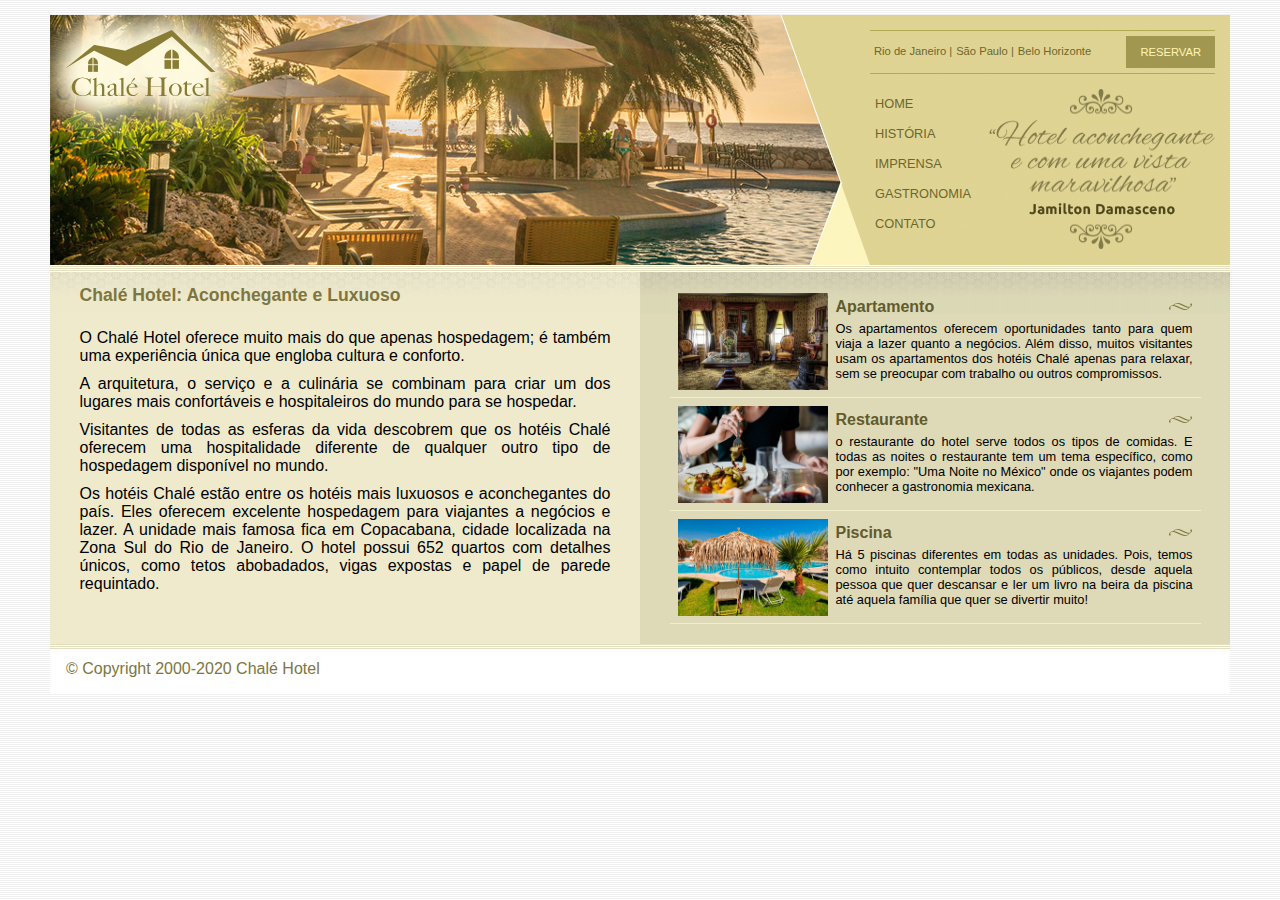
<file: chalé-hotel/index.html>
<!DOCTYPE html>
<html>
<head>
	<title>Chalé Hotel</title>
	<meta charset="utf-8">
	<link rel="stylesheet" type="text/css" href="css/estilo.css">
</head>
<body>

	<div id="container"><!-- inicio container-->
		<div id="topo"><!-- inicio topo-->
			
			<div id="area-logo">
				<h1 class="logo">
					<a href="index.html">Chalé Hotel</a>
				</h1>
			</div>

			<div id="area-menu">
				<div id="conteudo-menu">
					
					<div id="menu-locais">

						<span class="locais">
							<a class="locais" href="">Rio de Janeiro |</a> 
							<a class="locais" href="">São Paulo |</a> 
							<a class="locais" href="">Belo Horizonte</a>
						</span>

						<a class="reserva" href="">Reservar</a>
						<div style="clear: both;"></div>
					</div>

					<div id="menu">
						<ul id="navegacao">
							<li><a href="index.html">Home</a></li>
							<li><a href="">História</a></li>
							<li><a href="">Imprensa</a></li>
							<li><a href="">Gastronomia</a></li>
							<li><a href="">Contato</a></li>
						</ul>

						<img class="depoimento" src="imagens/depoimento.png">

					</div>

				</div>
			</div>

		</div><!--/ fim topo-->

		<div id="area-principal">
			<div class="conteudo">
				<h2>
					Chalé Hotel: Aconchegante e Luxuoso 
				</h2>

				<br>

					<p>
						O Chalé Hotel oferece muito mais do que apenas hospedagem; é também uma experiência única que engloba cultura e conforto.
					</p>
					
					<p>
						A arquitetura, o serviço e a culinária se combinam para criar um dos lugares mais confortáveis e hospitaleiros do mundo para se hospedar. 
					</p>

					<p>
						Visitantes de todas as esferas da vida descobrem que os hotéis Chalé oferecem uma hospitalidade diferente de qualquer outro tipo de hospedagem disponível no mundo.
					</p>

					<p>
						Os hotéis Chalé estão entre os hotéis mais luxuosos e aconchegantes do país. Eles oferecem excelente hospedagem para viajantes a negócios e lazer. A unidade mais famosa fica em Copacabana, cidade localizada na Zona Sul do Rio de Janeiro. O hotel possui 652 quartos com detalhes únicos, como tetos abobadados, vigas expostas e papel de parede requintado. 
					</p>

			</div>
		</div>

		<div id="area-lateral">
			<div class="conteudo">
				
				<ul id="beneficios">
					<li>
						<a href="apartamento.html">
							<img src="imagens/apartamento.jpg" width="150" alt="Apartamento">
							<h3>Apartamento</h3>
							<p>
								Os apartamentos oferecem oportunidades tanto para quem viaja a lazer quanto a negócios. Além disso, muitos visitantes usam os apartamentos dos hotéis Chalé apenas para relaxar, sem se preocupar com trabalho ou outros compromissos. 
							</p>
						</a>
					</li>

					<li>
						<a href="">
							<img src="imagens/restaurante.jpg" width="150" alt="Restaurante">
							<h3>Restaurante</h3>
							<p>
								o restaurante do hotel serve todos os tipos de comidas. E todas as noites  o restaurante tem um tema específico, como por exemplo: "Uma Noite no México" onde os viajantes podem conhecer a gastronomia mexicana.

							</p>
						</a>
					</li>

					<li>
						<a href="">
							<img src="imagens/piscina.jpg" width="150" alt="Piscina">
							<h3>Piscina</h3>
							<p>
								Há 5 piscinas diferentes em todas as unidades. Pois, temos como intuito contemplar todos os públicos, desde aquela pessoa que quer descansar e ler um livro na beira da piscina até aquela família que quer se divertir muito!
							</p>
						</a>
					</li>

				</ul>

			</div>
		</div>

		<div id="rodape">
			<span>
				&copy; Copyright 2000-2020 Chalé Hotel
			</span>
		</div>

	</div><!--/ fim container-->

</body>
</html>
</file>
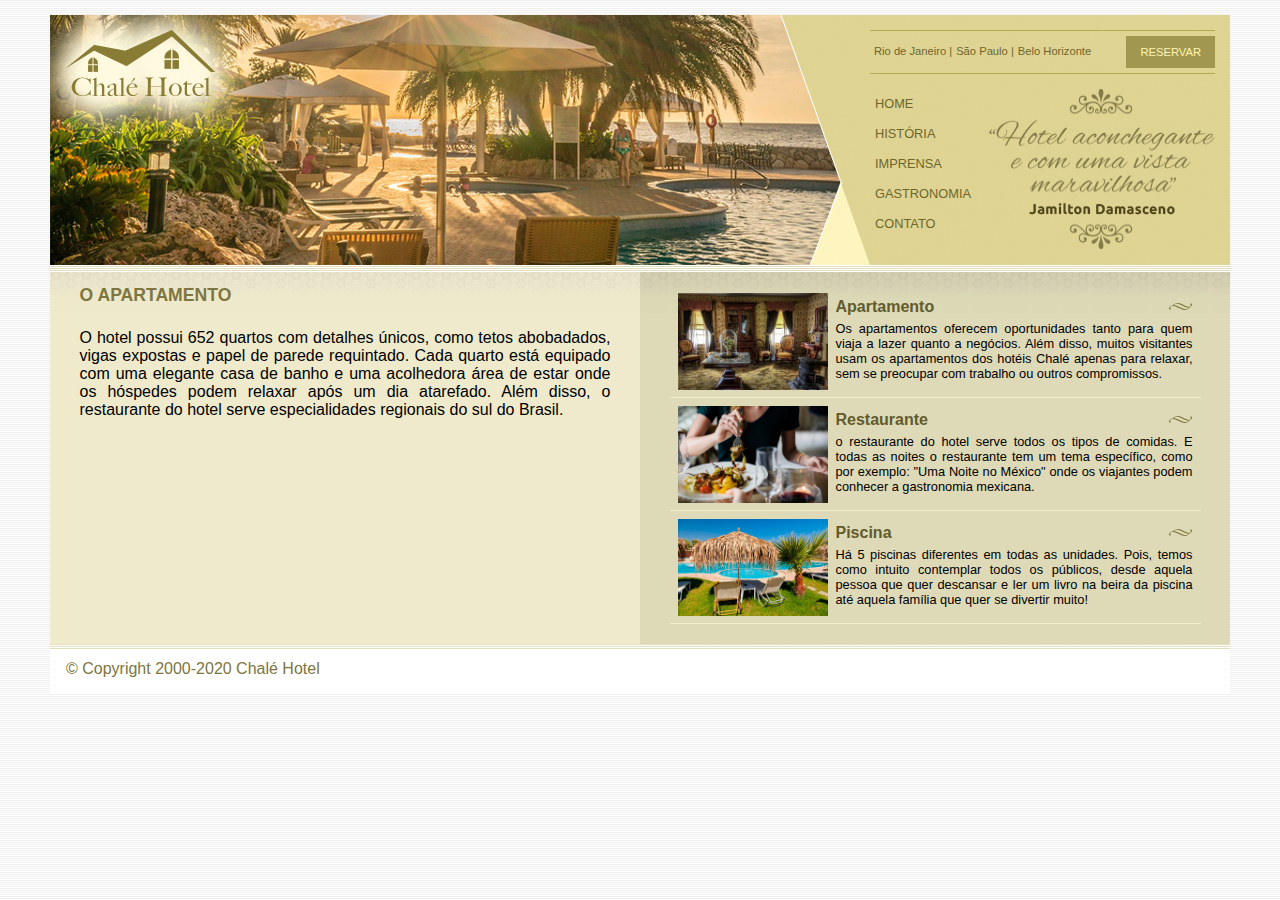
<file: chalé-hotel/apartamento.html>
<!DOCTYPE html>
<html>
<head>
	<title>Chalé Hotel</title>
	<meta charset="utf-8">
	<link rel="stylesheet" type="text/css" href="css/estilo.css">
</head>
<body>

	<div id="container"><!-- inicio container-->
		<div id="topo"><!-- inicio topo-->
			
			<div id="area-logo">
				<h1 class="logo">
					<a href="">Chalé Hotel</a>
				</h1>
			</div>

			<div id="area-menu">
				<div id="conteudo-menu">
					
					<div id="menu-locais">

						<span class="locais">
							<a class="locais" href="">Rio de Janeiro |</a> 
							<a class="locais" href="">São Paulo |</a> 
							<a class="locais" href="">Belo Horizonte</a>
						</span>

						<a class="reserva" href="">Reservar</a>
						<div style="clear: both;"></div>
					</div>

					<div id="menu">
						<ul id="navegacao">
							<li><a href="">Home</a></li>
							<li><a href="">História</a></li>
							<li><a href="">Imprensa</a></li>
							<li><a href="">Gastronomia</a></li>
							<li><a href="">Contato</a></li>
						</ul>

						<img class="depoimento" src="imagens/depoimento.png">

					</div>

				</div>
			</div>

		</div><!--/ fim topo-->

		<div id="area-principal">
			<div class="conteudo">
				<h2>
					O APARTAMENTO
				</h2>

				<br>

					<p>
						O hotel possui 652 quartos com detalhes únicos, como tetos abobadados, vigas expostas e papel de parede requintado. Cada quarto está equipado com uma elegante casa de banho e uma acolhedora área de estar onde os hóspedes podem relaxar após um dia atarefado. Além disso, o restaurante do hotel serve especialidades regionais do sul do Brasil.
					</p>
					
					<p>
						
					</p>

					<p>
						
					</p>

					<p>
						
					</p>

			</div>
		</div>

		<div id="area-lateral">
			<div class="conteudo">
				
				<ul id="beneficios">
					<li>
						<a href="apartamento.html">
							<img src="imagens/apartamento.jpg" width="150" alt="Apartamento">
							<h3>Apartamento</h3>
							<p>
								Os apartamentos oferecem oportunidades tanto para quem viaja a lazer quanto a negócios. Além disso, muitos visitantes usam os apartamentos dos hotéis Chalé apenas para relaxar, sem se preocupar com trabalho ou outros compromissos. 
							</p>
						</a>
					</li>

					<li>
						<a href="">
							<img src="imagens/restaurante.jpg" width="150" alt="Restaurante">
							<h3>Restaurante</h3>
							<p>
								o restaurante do hotel serve todos os tipos de comidas. E todas as noites  o restaurante tem um tema específico, como por exemplo: "Uma Noite no México" onde os viajantes podem conhecer a gastronomia mexicana.

							</p>
						</a>
					</li>

					<li>
						<a href="">
							<img src="imagens/piscina.jpg" width="150" alt="Piscina">
							<h3>Piscina</h3>
							<p>
								Há 5 piscinas diferentes em todas as unidades. Pois, temos como intuito contemplar todos os públicos, desde aquela pessoa que quer descansar e ler um livro na beira da piscina até aquela família que quer se divertir muito!
							</p>
						</a>
					</li>

				</ul>

			</div>
		</div>

		<div id="rodape">
			<span>
				&copy; Copyright 2000-2020 Chalé Hotel
			</span>
		</div>

	</div><!--/ fim container-->

</body>
</html>
</file>
<file: chalé-hotel/css/estilo.css>
/* Estrutura do site
*/
* {
	margin:0;
	padding: 0;
}

body {
	font-family: Helvetica, "Trebuchet MS", sans-serif;
	background: #fff url(../imagens/bg.png);
	margin: 15px;
}

#container {
	background: #ede9cc url(../imagens/bg-container.png) top center repeat-y;
	margin: 0 auto;
	min-width: 740px;
	max-width: 1180px;
}

#topo {
	position: relative;
	background: #dbcd87;
	height: 15.4em;
	min-height: 250px;
}



#area-logo {
	position: absolute;
	background: url(../imagens/topo-imagem-principal.png) no-repeat;
	width: 100%;
	height: 250px;
	top: 0;
	left: 0;
	z-index: 1;
}

.logo a {
	position: absolute;
	top: 15px;
	left: 15px;
	z-index: 3;
	background: url(../imagens/logo.png) no-repeat;
	width: 151px;
	height: 66px;
	text-indent: -9000px;
}

#area-menu {
	position: absolute;
	top: 0;
	right: 0;
	background: url(../imagens/topo-imagem-lateral.png) no-repeat; ;
	width: 450px;
	height: 250px;
	z-index: 2;
}

#conteudo-menu {
	margin-left: 90px;
	margin-right: 15px;
	padding-top: 15px;
}

#menu-locais {
	border-bottom: 1px solid #b5ab56;
	border-top: 1px solid #b5ab56;
	padding-top: 5px;
	padding-bottom: 5px;
	font-size: 0.7em;
	color: #8b8448;
}

#menu-locais .locais {
	float: left;
	padding: 2px;
	line-height: 2.1em;
	color: #6e672c
}

a {
	text-decoration: none;
}

a.reserva {
	text-transform: uppercase;
	background: #a29750;
	color: #fff5b0;
	padding: 10px 14px;
	float: right;
}

/* Barra de navegação vertical
*/
#menu {
	margin-top: 15px;
}

ul {
	list-style: none;
	margin: 0;
	padding: 0;
}

ul#navegacao {
	float: left;
}

ul#navegacao a {
	text-transform: uppercase;
	font-size: 0.8em;
	padding: 5px;
	color: #6e672c;
	line-height: 30px;
}

ul#navegacao a:hover {
	background: #fdf6be;
}

.depoimento {
	width: 226px;
	height: 160px;
	float: right;
}

/* Área de conteúdos
************************/
#area-principal {
	float: left;
	width: 50%;
	background: url(../imagens/bg-area-principal.png) top left repeat-x;
	padding: 15px 0px;
}

#area-lateral {
	float: right;
	width: 50%;
	background: url(../imagens/bg-area-lateral.png) top left repeat-x;
	padding: 20px 0px;
}

.conteudo {
	margin: 0 auto;
	width: 90%;
	text-align: justify
}

#rodape {
	clear: both;
	padding: 16px;
	background: #fff url(../imagens/bg-rodape.png) repeat-x top;
	color: #7d7640;
}


/* Formatações de textos
*/
h2 {
	color: #7d7640;
	font-size: 1.1em;
	padding: 5px 0px;
}

p {
	font-size: 1em;
	margin-bottom: 10px;
}

/* Formatações da area lateral
*/
#beneficios li {
	padding: 8px;
	border-bottom: 1px solid #f3efcb;
	height: 6em;
}

#beneficios li a img {
	float: left;
	margin-right: 8px;
}

#beneficios li a p {
	color: #000;
	font-size: 0.8em;
}

#beneficios li a h3 {
	font-size: 1em;
	color: #615b2d;
	padding: 5px 0;
	background: url(../imagens/ornamento.png) no-repeat center right;
}

#beneficios li:hover {
	background: #f6f3d6;
	cursor: pointer;
}
</file>
